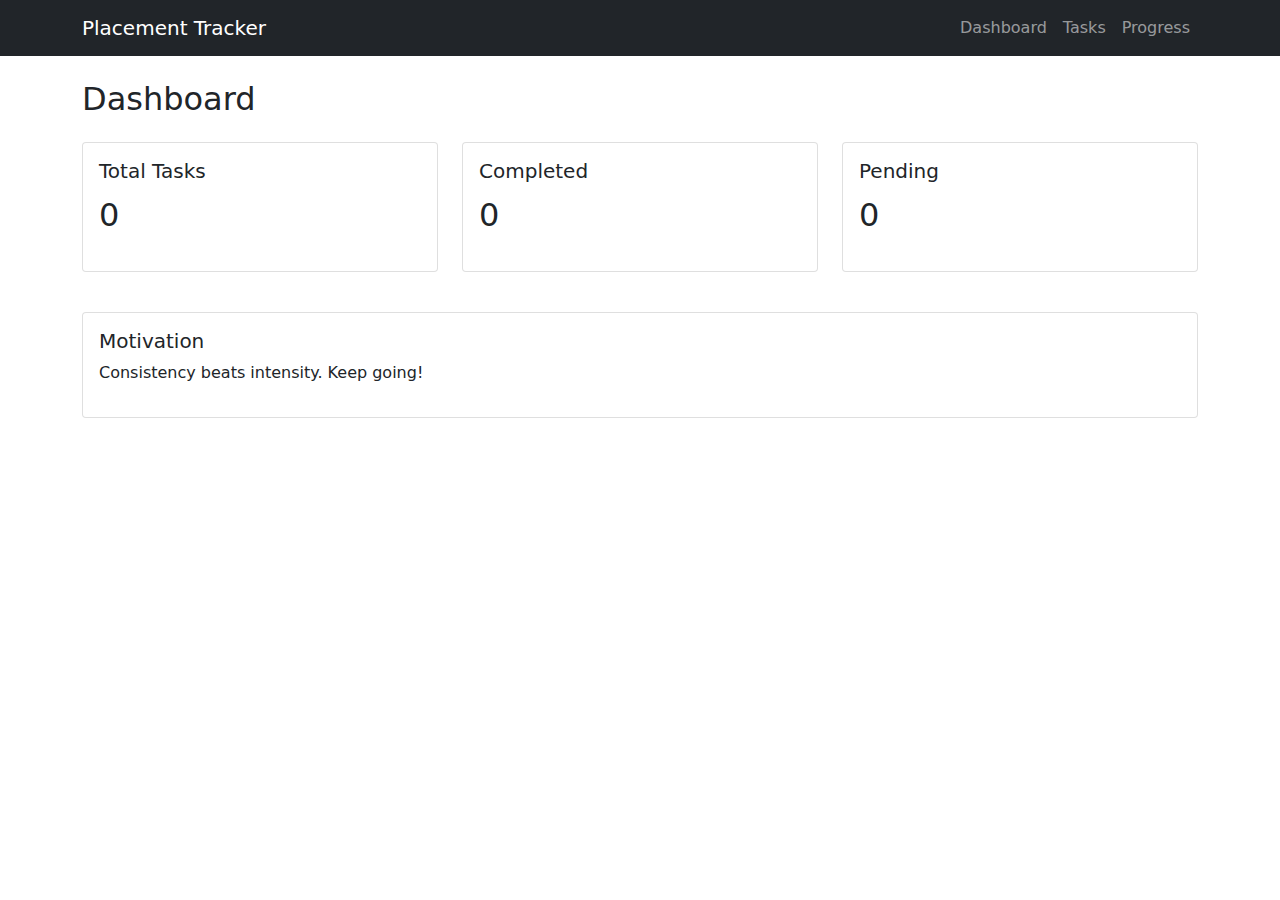
<file: index.html>
<!DOCTYPE html>
<html lang="en">
<head>
    <meta charset="UTF-8">
    <meta name="viewport" content="width=device-width, initial-scale=1.0">
    <title>Placement Tracker</title>
    <link rel="stylesheet" href="./assets/css/bootstrap.min.css">
    <link rel="stylesheet" href="style.css">
    
    

</head>
<body>
    <header>
        <nav class="navbar navbar-expand-lg navbar-dark bg-dark">
            <div class="container">
                <a class="navbar-brand" href="index.html">Placement Tracker</a>
                <button class="navbar-toggler" type="button" data-bs-toggle="collapse">
                    <span class="navbar-toggler-icon"></span>
                </button>
                <div class="collapse navbar-collapse">
                    <ul class="navbar-nav ms-auto">
                        <li class="nav-item">
                            <a class="nav-link" href="index.html">Dashboard</a>
                        </li>
                        <li class="nav-item">
                        <a class="nav-link" href="tasks.html">Tasks</a>
                        </li>
                        <li class="nav-item">
                        <a class="nav-link" href="progress.html">Progress</a>
                        </li>
                    </ul>
                </div>
            </div>
        </nav>
    </header>
    <section>
        <div class="container mt-4">
            <h2 class="mb-4">Dashboard</h2>
            <div class="row">
                <div class="col-md-4">
                    <div class="card text-bg-primary mb-3">
                        <div class="card-body">
                            <h5>Total Tasks</h5>
                            <p class="fs-2">0</p>
                        </div>
                    </div>
                </div>
                <div class="col-md-4">
                    <div class="card text-bg-success mb-3">
                        <div class="card-body">
                            <h5>Completed</h5>
                            <p class="fs-2">0</p>
                        </div>
                    </div>
                </div>
                <div class="col-md-4">
                    <div class="card text-bg-warning mb-3">
                        <div class="card-body">
                            <h5>Pending</h5>
                            <p class="fs-2">0</p>
                        </div>
                    </div>
                </div>
            </div>
            <div class="card mt-4">
                <div class="card-body">
                    <h5>Motivation</h5>
                    <p>Consistency beats intensity. Keep going!</p>
                </div>
            </div>
        </div>
    </section>

<script src="./assets/js/jQuery.min.js"></script>
<script src="./assets/js/bootstrap.min.js"></script>
</body>
</html>
</file>
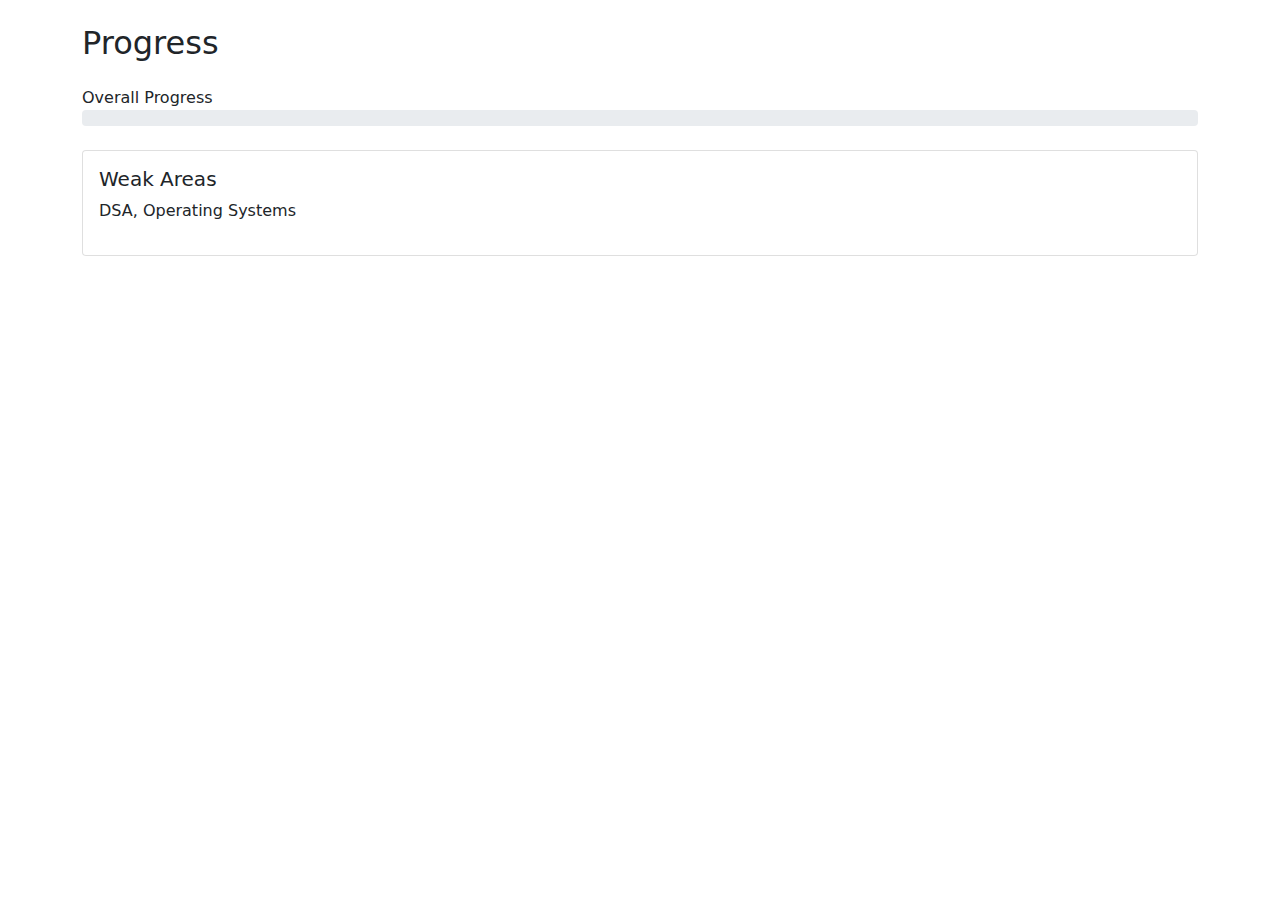
<file: progress.html>
<!DOCTYPE html>
<html lang="en">
<head>
    <meta charset="UTF-8">
    <meta name="viewport" content="width=device-width, initial-scale=1.0">
    <title>Progress</title>
    <link rel="stylesheet" href="./assets/css/bootstrap.min.css">
    <link rel="stylesheet" href="style.css">
</head>
<body>
    <div class="container mt-4">
        <h2 class="mb-4">Progress</h2>
        <div class="mb-3">
            <label>Overall Progress</label>
            <div class="progress">
                <div class="progress-bar" style="width: 0%">0%</div>
            </div>
        </div>
        <div class="card mt-4">
            <div class="card-body">
                <h5>Weak Areas</h5>
                <p>DSA, Operating Systems</p>
            </div>
        </div>
    </div>

<script src="./assets/js/jQuery.min.js"></script>
<script src="./assets/js/bootstrap.min.js"></script>
</body>
</html>
</file>
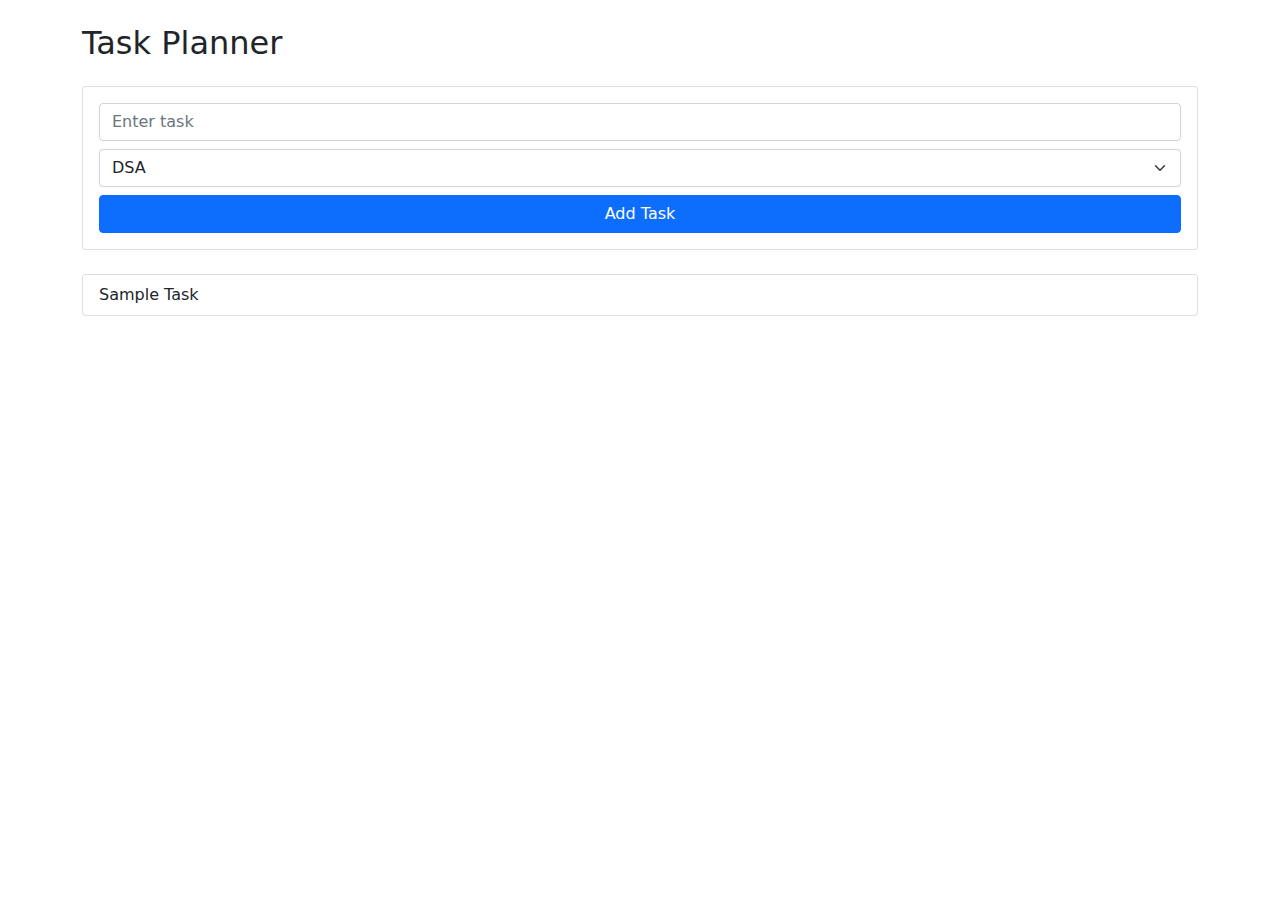
<file: tasks.html>
<!DOCTYPE html>
<html lang="en">
<head>
    <meta charset="UTF-8">
    <meta name="viewport" content="width=device-width, initial-scale=1.0">
    <title>Tasks</title>
    <link rel="stylesheet" href="./assets/css/bootstrap.min.css">
    <link rel="stylesheet" href="style.css">
</head>
<body>
    <div class="container mt-4">
        <h2 class="mb-4">Task Planner</h2>
        <div class="card p-3 mb-4">
            <input type="text" class="form-control mb-2" placeholder="Enter task">
            <select class="form-select mb-2">
                <option>DSA</option>
                <option>Java</option>
                <option>Web</option>
                <option>Core CS</option>
            </select>
            <button class="btn btn-primary w-100">Add Task</button>
        </div>
        <ul class="list-group">
            <li class="list-group-item">Sample Task</li>
        </ul>
    </div>



<script src="./assets/js/jQuery.min.js"></script>
<script src="./assets/js/bootstrap.min.js"></script>
</body>
</html>
</file>
<file: style.css>
* {
    margin: 0;
    padding: 0;
}
</file>
